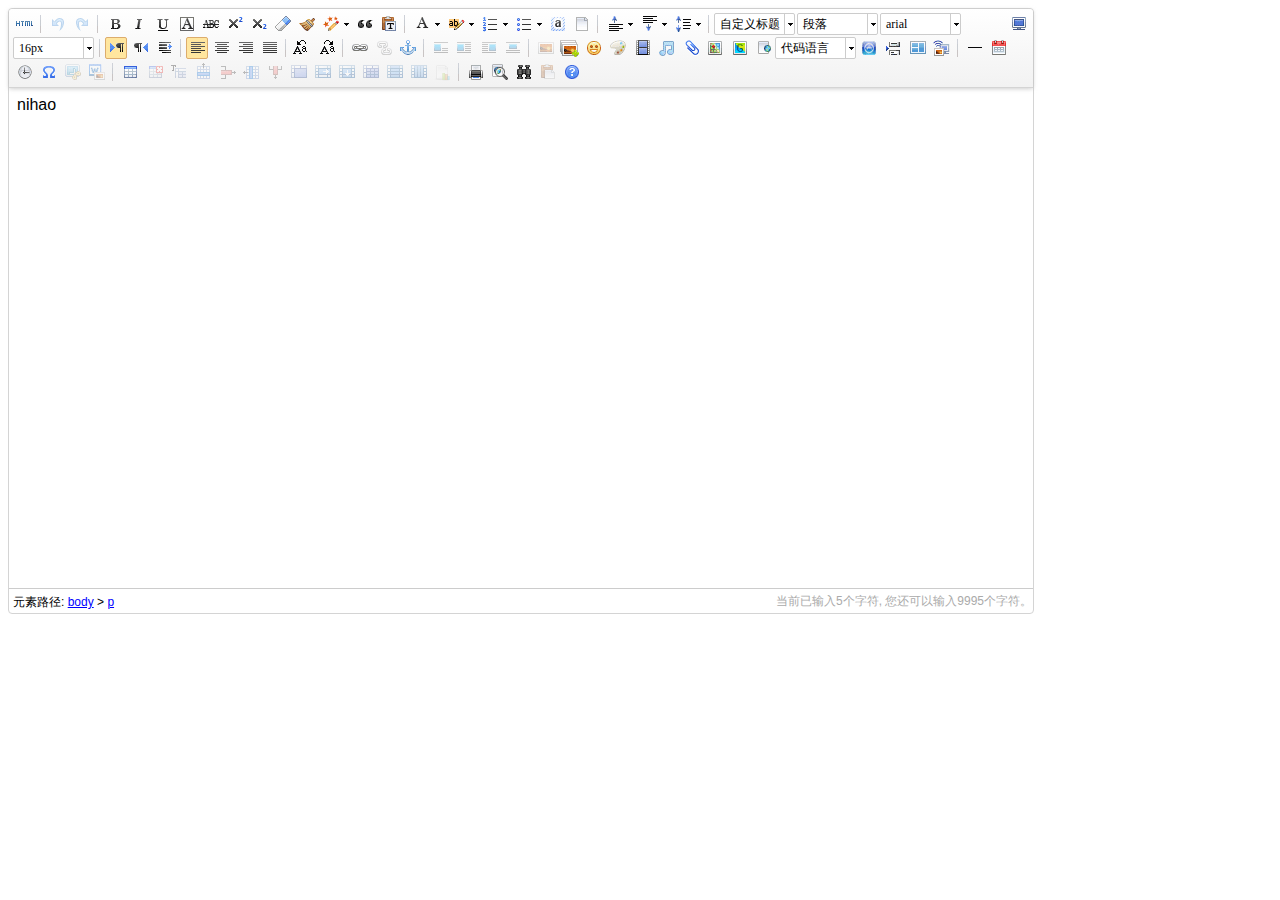
<file: backend/utf8-jsp/index.html>
<!DOCTYPE HTML PUBLIC "-//W3C//DTD HTML 4.01 Transitional//EN"
        "http://www.w3.org/TR/html4/loose.dtd">
<html>
<head>
    <title>完整demo</title>
    <meta http-equiv="Content-Type" content="text/html;charset=utf-8"/>
    <script type="text/javascript" charset="utf-8" src="ueditor.config.js"></script>
    <script type="text/javascript" charset="utf-8" src="ueditor.all.min.js"> </script>
    <script type="text/javascript" charset="utf-8" src="lang/zh-cn/zh-cn.js"></script>

    <style type="text/css">
        div{
            width:100%;
        }
    </style>
</head>
<body>
<div>
    <script id="editor" type="text/plain" style="width:1024px;height:500px;"></script>
</div> 

<script type="text/javascript">
    UE.getEditor('editor').ready(function() {
        this.setContent("nihao")
        this.focus()
        // alert(this.getContent())
        // alert(this.hasContents())
    }); 
</script>
</body>
</html>
</file>
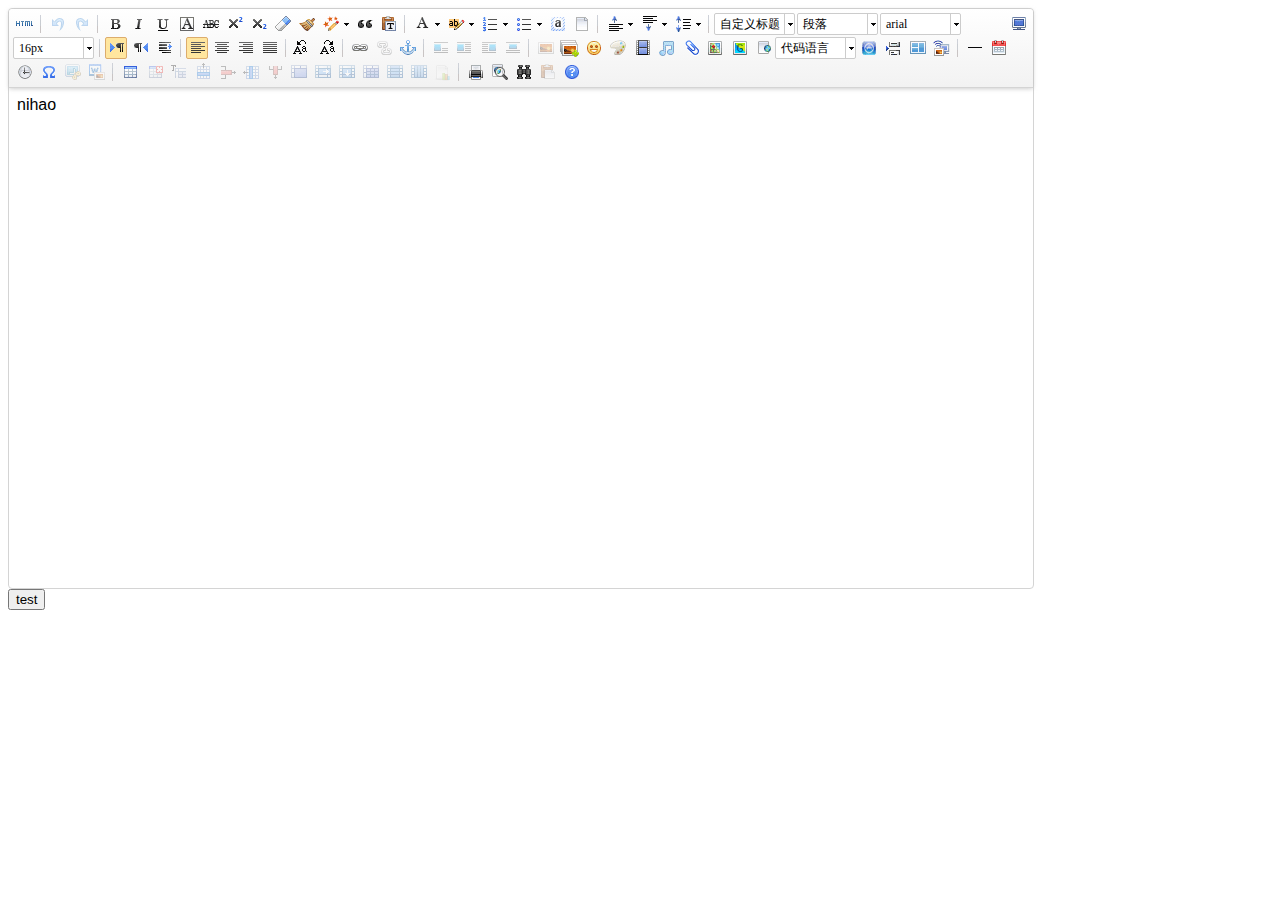
<file: backend/utf8-php/index.html>
<!DOCTYPE HTML PUBLIC "-//W3C//DTD HTML 4.01 Transitional//EN"
        "http://www.w3.org/TR/html4/loose.dtd">
<html>
<head>
    <title>完整demo</title>
    <meta http-equiv="Content-Type" content="text/html;charset=utf-8"/>
    <script type="text/javascript" charset="utf-8" src="ueditor.config.js"></script>
    <script type="text/javascript" charset="utf-8" src="ueditor.all.min.js"> </script>
    <script type="text/javascript" charset="utf-8" src="lang/zh-cn/zh-cn.js"></script>

    <style type="text/css">
        div{
            width:100%;
        }
    </style>
</head>
<body>
<div>
    <script id="editor" type="text/plain" style="width:1024px;height:500px;"></script>
    <button onclick="test()">test</button>
</div> 

<script type="text/javascript">
    UE.getEditor('editor').ready(function() {
        this.setContent("nihao")
        this.focus()
        // alert(this.getContent())
        // alert(this.hasContents())
    });

    function test() {
        console.log(UE.getEditor('editor').getContent())
    } 
</script>
</body>
</html>
</file>
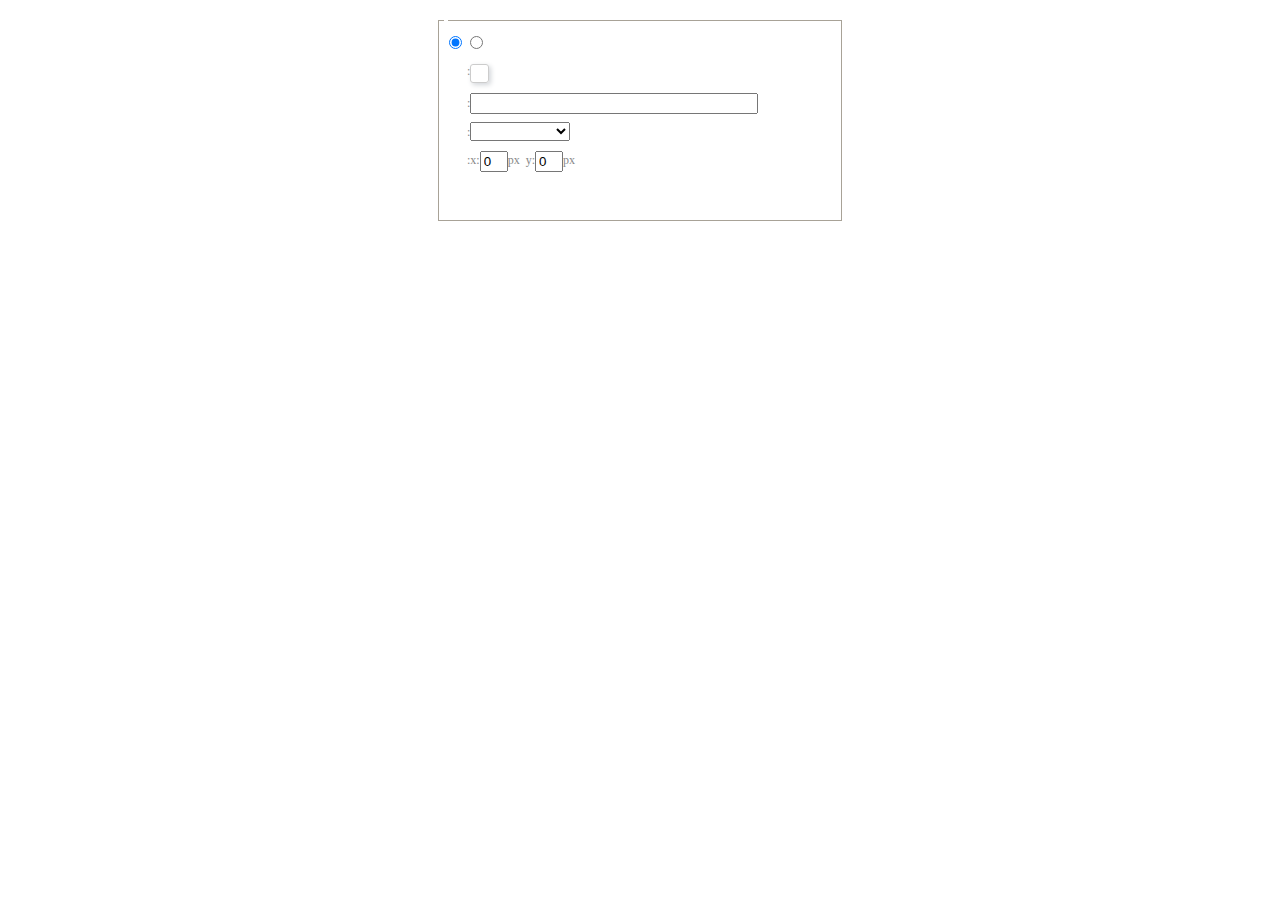
<file: backend/utf8-jsp/dialogs/background/background.html>
<!DOCTYPE HTML>
<html>
<head>
    <meta http-equiv="Content-Type" content="text/html;charset=utf-8"/>
    <script type="text/javascript" src="../internal.js"></script>
    <link rel="stylesheet" type="text/css" href="background.css">
</head>
<body>
    <div id="bg_container" class="wrapper">
        <div id="tabHeads" class="tabhead">
            <span class="focus" data-content-id="normal"><var id="lang_background_normal"></var></span>
            <span class="" data-content-id="imgManager"><var id="lang_background_local"></var></span>
        </div>
        <div id="tabBodys" class="tabbody">
            <div id="normal" class="panel focus">
                <fieldset class="bgarea">
                    <legend><var id="lang_background_set"></var></legend>
                    <div class="content">
                        <div>
                            <label><input id="nocolorRadio" class="iptradio" type="radio" name="t" value="none" checked="checked"><var id="lang_background_none"></var></label>
                            <label><input id="coloredRadio" class="iptradio" type="radio" name="t" value="color"><var id="lang_background_colored"></var></label>
                        </div>
                        <div class="wrapcolor pl">
                            <div class="color">
                                <var id="lang_background_color"></var>:
                            </div>
                            <div id="colorPicker"></div>
                            <div class="clear"></div>
                        </div>
                        <div class="wrapcolor pl">
                            <label><var id="lang_background_netimg"></var>:</label><input class="txt" type="text" id="url">
                        </div>
                        <div id="alignment" class="alignment">
                            <var id="lang_background_align"></var>:<select id="repeatType">
                                <option value="center"></option>
                                <option value="repeat-x"></option>
                                <option value="repeat-y"></option>
                                <option value="repeat"></option>
                                <option value="self"></option>
                            </select>
                        </div>
                        <div id="custom" >
                            <var id="lang_background_position"></var>:x:<input type="text" size="1" id="x" maxlength="4" value="0">px&nbsp;&nbsp;y:<input type="text" size="1" id="y" maxlength="4" value="0">px
                        </div>
                    </div>
                </fieldset>

            </div>
            <div id="imgManager" class="panel">
                <div id="imageList" style=""></div>
            </div>
        </div>
    </div>
    <script type="text/javascript" src="background.js"></script>
</body>
</html>
</file>
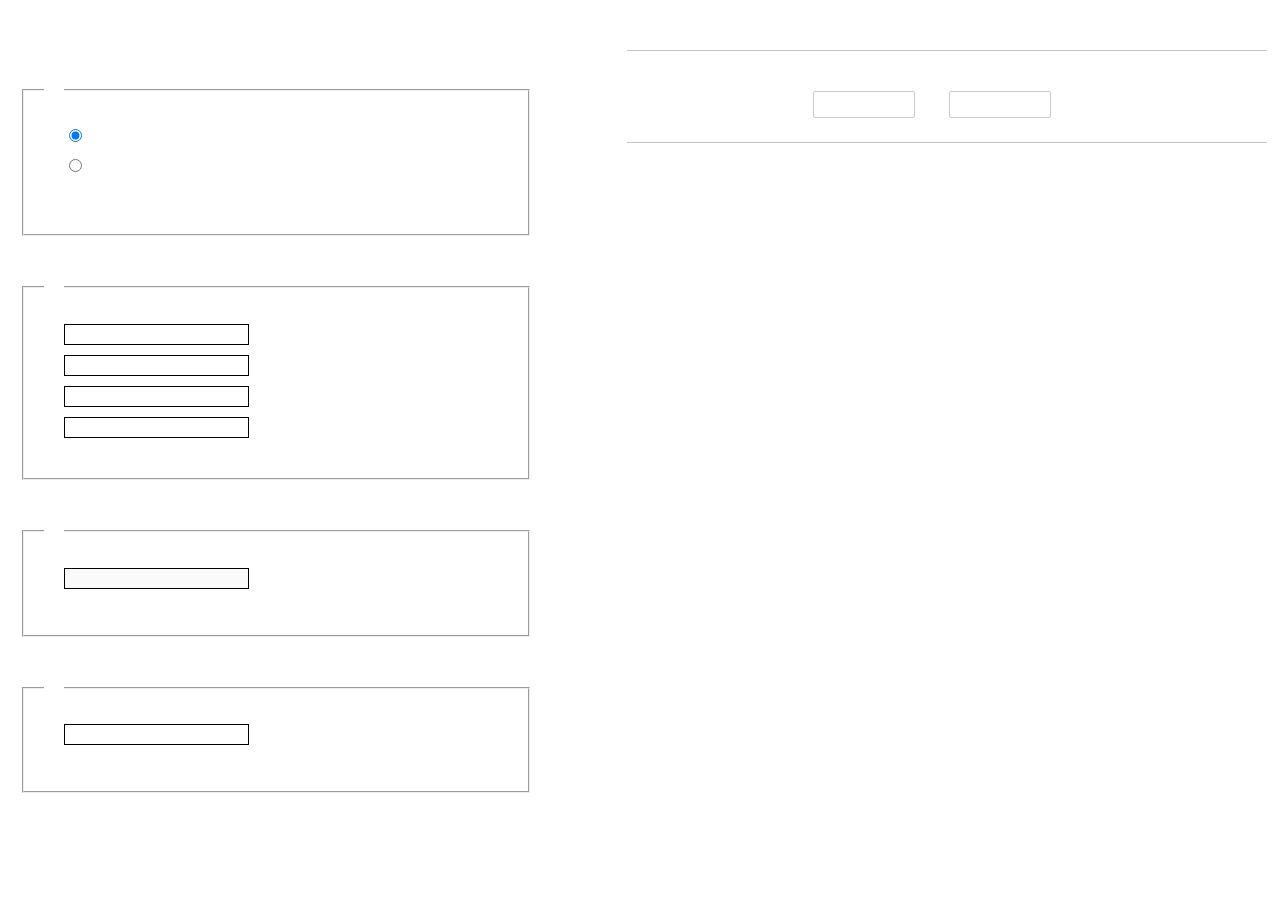
<file: backend/utf8-jsp/dialogs/charts/charts.html>
<!DOCTYPE html>
<html>
    <head>
        <title>chart</title>
        <meta chartset="utf-8">
        <link rel="stylesheet" type="text/css" href="charts.css">
        <script type="text/javascript" src="../internal.js"></script>
    </head>
    <body>
        <div class="main">
            <div class="table-view">
                <h3><var id="lang_data_source"></var></h3>
                <div id="tableContainer" class="table-container"></div>
                <h3><var id="lang_chart_format"></var></h3>
                <form name="data-form">
                    <div class="charts-format">
                        <fieldset>
                            <legend><var id="lang_data_align"></var></legend>
                            <div class="format-item-container">
                                <label>
                                    <input type="radio" class="format-ctrl not-pie-item" name="charts-format" value="1" checked="checked">
                                    <var id="lang_chart_align_same"></var>
                                </label>
                                <label>
                                    <input type="radio" class="format-ctrl not-pie-item" name="charts-format" value="-1">
                                    <var id="lang_chart_align_reverse"></var>
                                </label>
                                <br>
                            </div>
                        </fieldset>
                        <fieldset>
                            <legend><var id="lang_chart_title"></var></legend>
                            <div class="format-item-container">
                                <label>
                                    <var id="lang_chart_main_title"></var><input type="text" name="title" class="data-item">
                                </label>
                                <label>
                                    <var id="lang_chart_sub_title"></var><input type="text" name="sub-title" class="data-item not-pie-item">
                                </label>
                                <label>
                                    <var id="lang_chart_x_title"></var><input type="text" name="x-title" class="data-item not-pie-item">
                                </label>
                                <label>
                                    <var id="lang_chart_y_title"></var><input type="text" name="y-title" class="data-item not-pie-item">
                                </label>
                            </div>
                        </fieldset>
                        <fieldset>
                            <legend><var id="lang_chart_tip"></var></legend>
                            <div class="format-item-container">
                                <label>
                                    <var id="lang_cahrt_tip_prefix"></var>
                                    <input type="text" id="tipInput" name="tip" class="data-item" disabled="disabled">
                                </label>
                                <p><var id="lang_cahrt_tip_description"></var></p>
                            </div>
                        </fieldset>
                        <fieldset>
                            <legend><var id="lang_chart_data_unit"></var></legend>
                            <div class="format-item-container">
                                <label><var id="lang_chart_data_unit_title"></var><input type="text" name="unit" class="data-item"></label>
                                <p><var id="lang_chart_data_unit_description"></var></p>
                            </div>
                        </fieldset>
                    </div>
                </form>
            </div>
            <div class="charts-view">
                <div id="chartsContainer" class="charts-container"></div>
                <div id="chartsType" class="charts-type">
                    <h3><var id="lang_chart_type"></var></h3>
                    <div class="scroll-view">
                        <div class="scroll-container">
                            <div id="scrollBed" class="scroll-bed"></div>
                        </div>
                        <div id="buttonContainer" class="button-container">
                            <a href="#" data-title="prev"><var id="lang_prev_btn"></var></a>
                            <a href="#" data-title="next"><var id="lang_next_btn"></var></a>
                        </div>
                    </div>
                </div>
            </div>
        </div>
        <script src="../../third-party/jquery-1.10.2.min.js"></script>
        <script src="../../third-party/highcharts/highcharts.js"></script>
        <script src="chart.config.js"></script>
        <script src="charts.js"></script>
    </body>
</html>
</file>
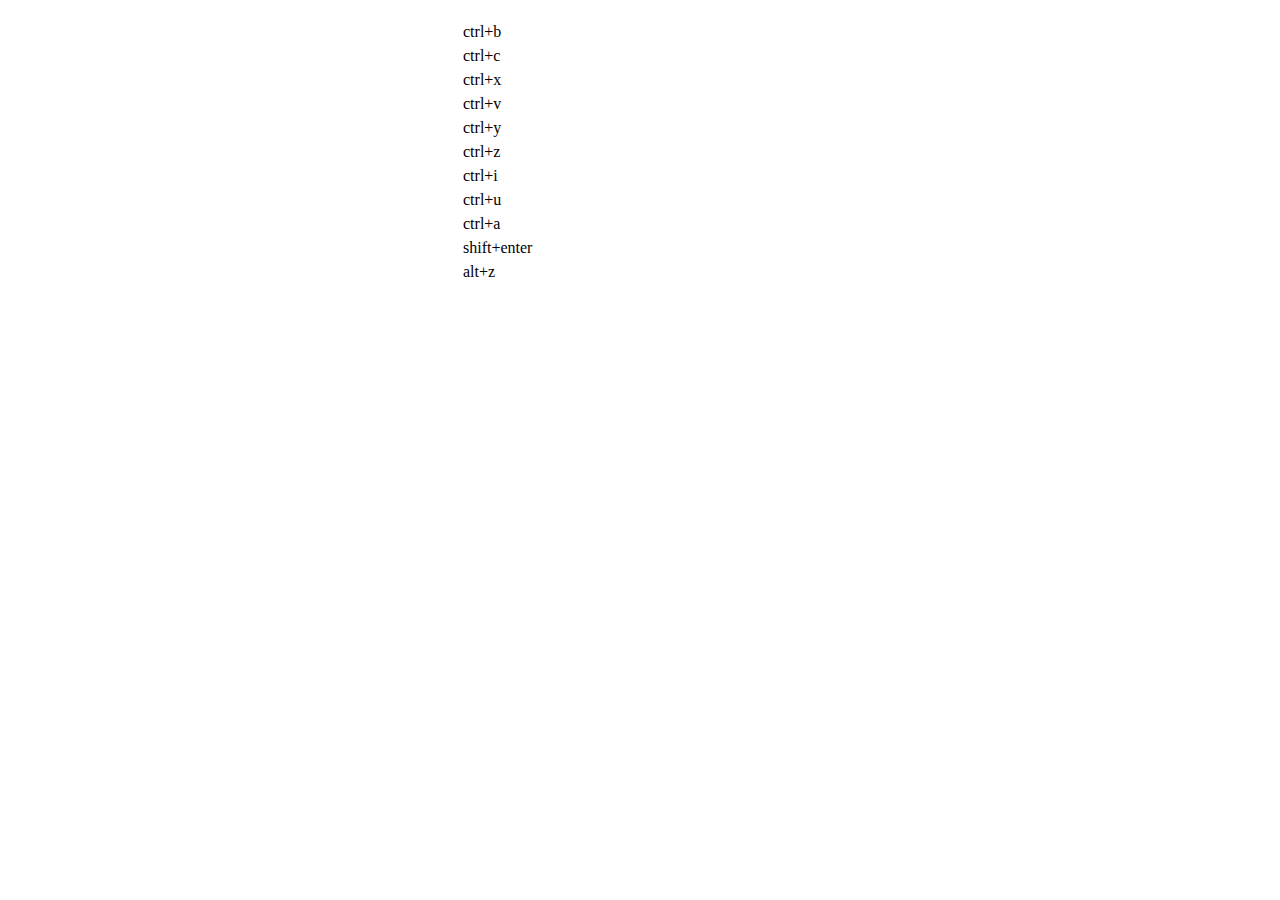
<file: backend/utf8-jsp/dialogs/help/help.html>
<!DOCTYPE HTML PUBLIC "-//W3C//DTD HTML 4.01 Transitional//EN"
        "http://www.w3.org/TR/html4/loose.dtd">
<html>
<head>
    <title>帮助</title>
    <meta content="text/html; charset=utf-8" http-equiv="Content-Type"/>
    <script type="text/javascript" src="../internal.js"></script>
    <link rel="stylesheet" type="text/css" href="help.css">
</head>
<body>
<div class="wrapper" id="helptab">
    <div id="tabHeads" class="tabhead">
        <span class="focus" tabsrc="about"><var id="lang_input_about"></var></span>
        <span tabsrc="shortcuts"><var id="lang_input_shortcuts"></var></span>
    </div>
    <div id="tabBodys" class="tabbody">
        <div id="about" class="panel">
            <h1>UEditor</h1>
            <p id="version"></p>
            <p><var id="lang_input_introduction"></var></p>
        </div>
        <div id="shortcuts" class="panel">
            <table>
                <thead>
                <tr>
                    <td><var id="lang_Txt_shortcuts"></var></td>
                    <td><var id="lang_Txt_func"></var></td>
                </tr>
                </thead>
                <tbody>
                <tr>
                    <td>ctrl+b</td>
                    <td><var id="lang_Txt_bold"></var></td>
                </tr>
                <tr>
                    <td>ctrl+c</td>
                    <td><var id="lang_Txt_copy"></var></td>
                </tr>
                <tr>
                    <td>ctrl+x</td>
                    <td><var id="lang_Txt_cut"></var></td>
                </tr>
                <tr>
                    <td>ctrl+v</td>
                    <td><var id="lang_Txt_Paste"></var></td>
                </tr>
                <tr>
                    <td>ctrl+y</td>
                    <td><var id="lang_Txt_undo"></var></td>
                </tr>
                <tr>
                    <td>ctrl+z</td>
                    <td><var id="lang_Txt_redo"></var></td>
                </tr>
                <tr>
                    <td>ctrl+i</td>
                    <td><var id="lang_Txt_italic"></var></td>
                </tr>
                <tr>
                    <td>ctrl+u</td>
                    <td><var id="lang_Txt_underline"></var></td>
                </tr>
                <tr>
                    <td>ctrl+a</td>
                    <td><var id="lang_Txt_selectAll"></var></td>
                </tr>
                <tr>
                    <td>shift+enter</td>
                    <td><var id="lang_Txt_visualEnter"></var></td>
                </tr>
                <tr>
                    <td>alt+z</td>
                    <td><var id="lang_Txt_fullscreen"></var></td>
                </tr>
                </tbody>
            </table>
        </div>
    </div>
</div>
<script type="text/javascript" src="help.js"></script>
</body>
</html>
</file>
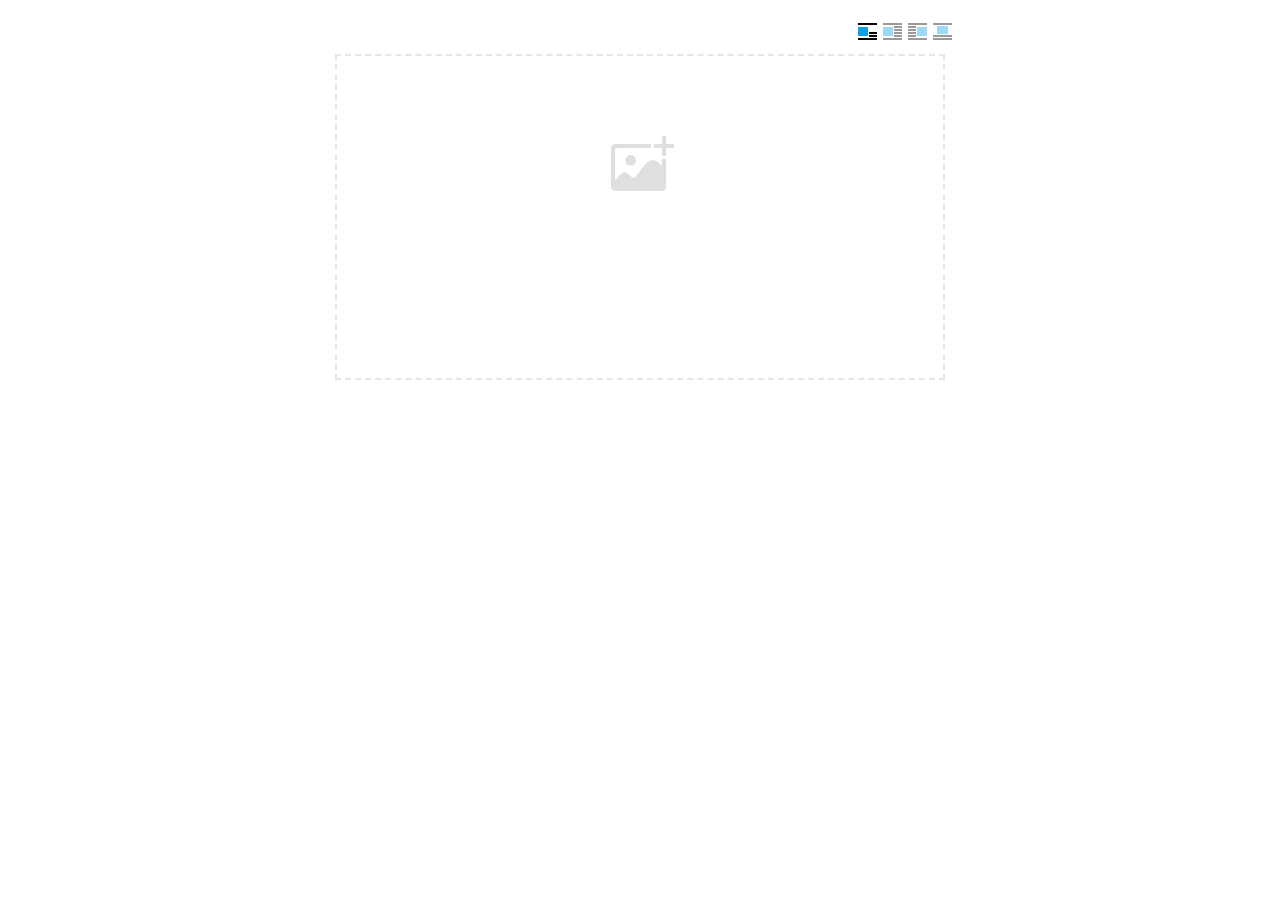
<file: backend/utf8-jsp/dialogs/image/image.html>
<!doctype html>
<html>
<head>
    <meta charset="UTF-8">
    <title>ueditor图片对话框</title>
    <script type="text/javascript" src="../internal.js"></script>

    <!-- jquery -->
    <script type="text/javascript" src="../../third-party/jquery-1.10.2.min.js"></script>

    <!-- webuploader -->
    <script src="../../third-party/webuploader/webuploader.min.js"></script>
    <link rel="stylesheet" type="text/css" href="../../third-party/webuploader/webuploader.css">

    <!-- image dialog -->
    <link rel="stylesheet" href="image.css" type="text/css" />
</head>
<body>

    <div class="wrapper">
        <div id="tabhead" class="tabhead">
            <span class="tab" data-content-id="remote"><var id="lang_tab_remote"></var></span>
            <span class="tab focus" data-content-id="upload"><var id="lang_tab_upload"></var></span>
            <span class="tab" data-content-id="online"><var id="lang_tab_online"></var></span>
            <span class="tab" data-content-id="search"><var id="lang_tab_search"></var></span>
        </div>
        <div class="alignBar">
            <label class="algnLabel"><var id="lang_input_align"></var></label>
                    <span id="alignIcon">
                        <span id="noneAlign" class="none-align focus" data-align="none"></span>
                        <span id="leftAlign" class="left-align" data-align="left"></span>
                        <span id="rightAlign" class="right-align" data-align="right"></span>
                        <span id="centerAlign" class="center-align" data-align="center"></span>
                    </span>
            <input id="align" name="align" type="hidden" value="none"/>
        </div>
        <div id="tabbody" class="tabbody">

            <!-- 远程图片 -->
            <div id="remote" class="panel">
                <div class="top">
                    <div class="row">
                        <label for="url"><var id="lang_input_url"></var></label>
                        <span><input class="text" id="url" type="text"/></span>
                    </div>
                </div>
                <div class="left">
                    <div class="row">
                        <label><var id="lang_input_size"></var></label>
                        <span><var id="lang_input_width">&nbsp;&nbsp;</var><input class="text" type="text" id="width"/>px </span>
                        <span><var id="lang_input_height">&nbsp;&nbsp;</var><input class="text" type="text" id="height"/>px </span>
                        <span><input id="lock" type="checkbox" disabled="disabled"><span id="lockicon"></span></span>
                    </div>
                    <div class="row">
                        <label><var id="lang_input_border"></var></label>
                        <span><input class="text" type="text" id="border"/>px </span>
                    </div>
                    <div class="row">
                        <label><var id="lang_input_vhspace"></var></label>
                        <span><input class="text" type="text" id="vhSpace"/>px </span>
                    </div>
                    <div class="row">
                        <label><var id="lang_input_title"></var></label>
                        <span><input class="text" type="text" id="title"/></span>
                    </div>
                </div>
                <div class="right"><div id="preview"></div></div>
            </div>

            <!-- 上传图片 -->
            <div id="upload" class="panel focus">
                <div id="queueList" class="queueList">
                    <div class="statusBar element-invisible">
                        <div class="progress">
                            <span class="text">0%</span>
                            <span class="percentage"></span>
                        </div><div class="info"></div>
                        <div class="btns">
                            <div id="filePickerBtn"></div>
                            <div class="uploadBtn"><var id="lang_start_upload"></var></div>
                        </div>
                    </div>
                    <div id="dndArea" class="placeholder">
                        <div class="filePickerContainer">
                            <div id="filePickerReady"></div>
                        </div>
                    </div>
                    <ul class="filelist element-invisible">
                        <li id="filePickerBlock" class="filePickerBlock"></li>
                    </ul>
                </div>
            </div>

            <!-- 在线图片 -->
            <div id="online" class="panel">
                <div id="imageList"><var id="lang_imgLoading"></var></div>
            </div>

            <!-- 搜索图片 -->
            <div id="search" class="panel">
                <div class="searchBar">
                    <input id="searchTxt" class="searchTxt text" type="text" />
                    <select id="searchType" class="searchType">
                        <option value="&s=4&z=0"></option>
                        <option value="&s=1&z=19"></option>
                        <option value="&s=2&z=0"></option>
                        <option value="&s=3&z=0"></option>
                    </select>
                    <input id="searchReset" type="button"  />
                    <input id="searchBtn" type="button"  />
                </div>
                <div id="searchList" class="searchList"><ul id="searchListUl"></ul></div>
            </div>

        </div>
    </div>
    <script type="text/javascript" src="image.js"></script>

</body>
</html>
</file>
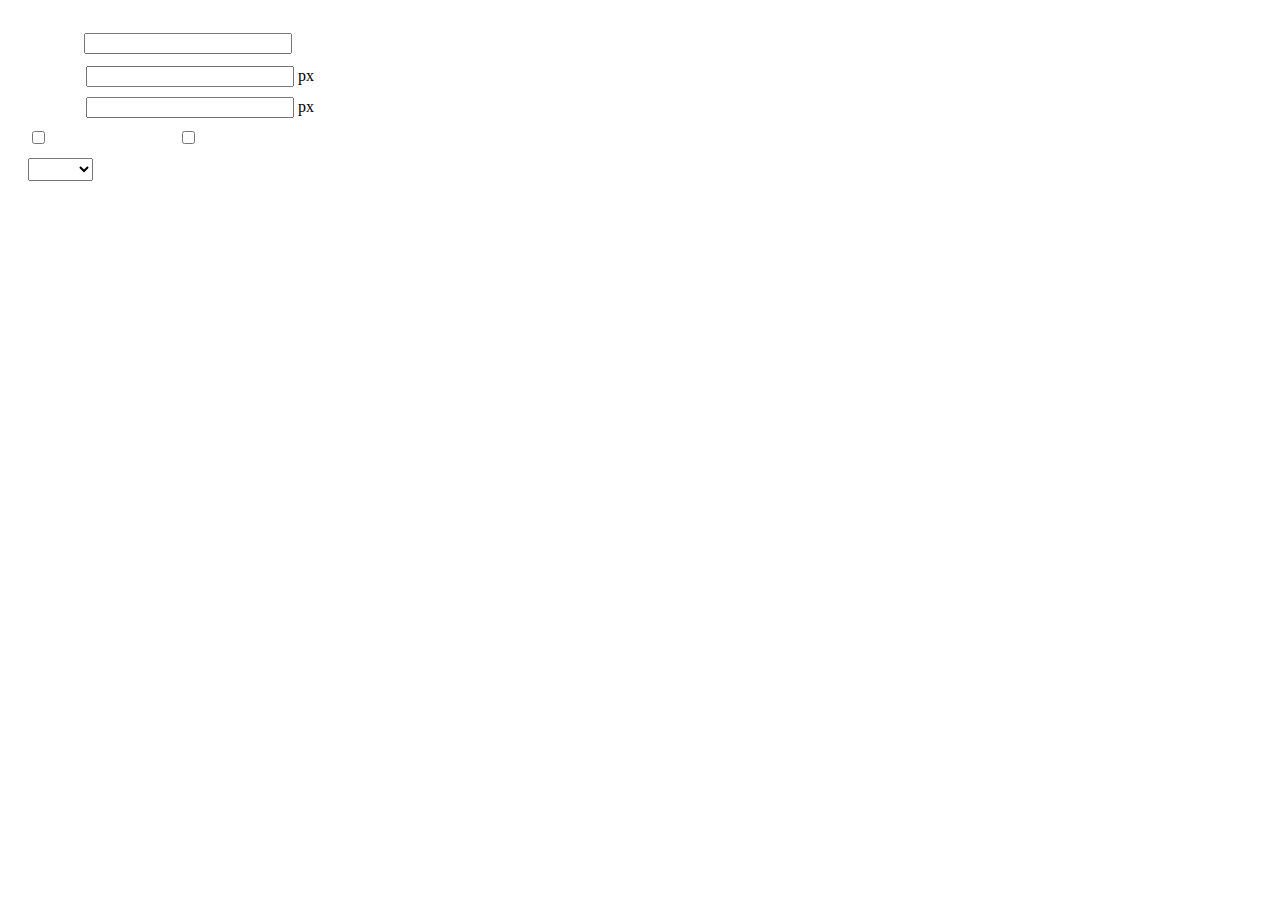
<file: backend/utf8-jsp/dialogs/insertframe/insertframe.html>
<!DOCTYPE html>
<html>
<head>
    <meta http-equiv="Content-Type" content="text/html; charset=utf-8"/>
    <title></title>
    <script type="text/javascript" src="../internal.js"></script>
    <style type="text/css">
        .warp {width: 320px;height: 153px;margin-left:5px;padding: 20px 0 0 15px;position: relative;}
        #url {width: 290px; margin-bottom: 2px; margin-left: -6px; margin-left: -2px\9;*margin-left:0;_margin-left:0; }
        .format span{display: inline-block; width: 58px;text-align: center; zoom:1;}
        table td{padding:5px 0;}
        #align{width: 65px;height: 23px;line-height: 22px;}
    </style>
</head>
<body>
<div class="warp">
        <table width="300" cellpadding="0" cellspacing="0">
            <tr>
                <td colspan="2" class="format">
                    <span><var id="lang_input_address"></var></span>
                    <input style="width:200px" id="url" type="text" value=""/>
                </td>
            </tr>
            <tr>
                <td colspan="2" class="format"><span><var id="lang_input_width"></var></span><input style="width:200px" type="text" id="width"/> px</td>

            </tr>
            <tr>
                <td colspan="2" class="format"><span><var id="lang_input_height"></var></span><input style="width:200px" type="text" id="height"/> px</td>
            </tr>
            <tr>
                <td><span><var id="lang_input_isScroll"></var></span><input type="checkbox" id="scroll"/> </td>
                <td><span><var id="lang_input_frameborder"></var></span><input type="checkbox" id="frameborder"/> </td>
            </tr>

            <tr>
                <td colspan="2"><span><var id="lang_input_alignMode"></var></span>
                    <select id="align">
                        <option value=""></option>
                        <option value="left"></option>
                        <option value="right"></option>
                    </select>
                </td>
            </tr>
        </table>
</div>
<script type="text/javascript">
    var iframe = editor._iframe;
    if(iframe){
        $G("url").value = iframe.getAttribute("src")||"";
        $G("width").value = iframe.getAttribute("width")||iframe.style.width.replace("px","")||"";
        $G("height").value = iframe.getAttribute("height") || iframe.style.height.replace("px","") ||"";
        $G("scroll").checked = (iframe.getAttribute("scrolling") == "yes") ? true : false;
        $G("frameborder").checked = (iframe.getAttribute("frameborder") == "1") ? true : false;
        $G("align").value = iframe.align ? iframe.align : "";
    }
    function queding(){
        var  url = $G("url").value.replace(/^\s*|\s*$/ig,""),
                width = $G("width").value,
                height = $G("height").value,
                scroll = $G("scroll"),
                frameborder = $G("frameborder"),
                float = $G("align").value,
                newIframe = editor.document.createElement("iframe"),
                div;
        if(!url){
            alert(lang.enterAddress);
            return false;
        }
        newIframe.setAttribute("src",/http:\/\/|https:\/\//ig.test(url) ? url : "http://"+url);
        /^[1-9]+[.]?\d*$/g.test( width ) ? newIframe.setAttribute("width",width) : "";
        /^[1-9]+[.]?\d*$/g.test( height ) ? newIframe.setAttribute("height",height) : "";
        scroll.checked ?  newIframe.setAttribute("scrolling","yes") : newIframe.setAttribute("scrolling","no");
        frameborder.checked ?  newIframe.setAttribute("frameborder","1",0) : newIframe.setAttribute("frameborder","0",0);
        float ? newIframe.setAttribute("align",float) :  newIframe.setAttribute("align","");
        if(iframe){
            iframe.parentNode.insertBefore(newIframe,iframe);
            domUtils.remove(iframe);
        }else{
            div = editor.document.createElement("div");
            div.appendChild(newIframe);
            editor.execCommand("inserthtml",div.innerHTML);
        }
        editor._iframe = null;
        dialog.close();
    }
    dialog.onok = queding;
    $G("url").onkeydown = function(evt){
        evt = evt || event;
        if(evt.keyCode == 13){
            queding();
        }
    };
    $focus($G( "url" ));

</script>
</body>
</html>
</file>
<file: backend/utf8-jsp/dialogs/background/background.css>
.wrapper{ width: 424px;margin: 10px auto; zoom:1;position: relative}
.tabbody{height:225px;}
.tabbody .panel { position: absolute;width:100%; height:100%;background: #fff; display: none;}
.tabbody .focus { display: block;}

body{font-size: 12px;color: #888;overflow: hidden;}
input,label{vertical-align:middle}
.clear{clear: both;}
.pl{padding-left: 18px;padding-left: 23px\9;}

#imageList {width: 420px;height: 215px;margin-top: 10px;overflow: hidden;overflow-y: auto;}
#imageList div {float: left;width: 100px;height: 95px;margin: 5px 10px;}
#imageList img {cursor: pointer;border: 2px solid white;}

.bgarea{margin: 10px;padding: 5px;height: 84%;border: 1px solid #A8A297;}
.content div{margin: 10px 0 10px 5px;}
.content .iptradio{margin: 0px 5px 5px 0px;}
.txt{width:280px;}

.wrapcolor{height: 19px;}
div.color{float: left;margin: 0;}
#colorPicker{width: 17px;height: 17px;border: 1px solid #CCC;display: inline-block;border-radius: 3px;box-shadow: 2px 2px 5px #D3D6DA;margin: 0;float: left;}
div.alignment,#custom{margin-left: 23px;margin-left: 28px\9;}
#custom input{height: 15px;min-height: 15px;width:20px;}
#repeatType{width:100px;}


/* 图片管理样式 */
#imgManager {
    width: 100%;
    height: 225px;
}
#imgManager #imageList{
    width: 100%;
    overflow-x: hidden;
    overflow-y: auto;
}
#imgManager ul {
    display: block;
    list-style: none;
    margin: 0;
    padding: 0;
}
#imgManager li {
    float: left;
    display: block;
    list-style: none;
    padding: 0;
    width: 113px;
    height: 113px;
    margin: 9px 0 0 19px;
    background-color: #eee;
    overflow: hidden;
    cursor: pointer;
    position: relative;
}
#imgManager li.clearFloat {
    float: none;
    clear: both;
    display: block;
    width:0;
    height:0;
    margin: 0;
    padding: 0;
}
#imgManager li img {
    cursor: pointer;
}
#imgManager li .icon {
    cursor: pointer;
    width: 113px;
    height: 113px;
    position: absolute;
    top: 0;
    left: 0;
    z-index: 2;
    border: 0;
    background-repeat: no-repeat;
}
#imgManager li .icon:hover {
    width: 107px;
    height: 107px;
    border: 3px solid #1094fa;
}
#imgManager li.selected .icon {
    background-image: url(images/success.png);
    background-position: 75px 75px;
}
#imgManager li.selected .icon:hover {
    width: 107px;
    height: 107px;
    border: 3px solid #1094fa;
    background-position: 72px 72px;
}
</file>
<file: backend/utf8-jsp/dialogs/charts/charts.css>
html, body {
    width: 100%;
    height: 100%;
    margin: 0;
    padding: 0;
    overflow-x: hidden;
}

.main {
    width: 100%;
    overflow: hidden;
}

.table-view {
    height: 100%;
    float: left;
    margin: 20px;
    width: 40%;
}

.table-view .table-container {
    width: 100%;
    margin-bottom: 50px;
    overflow: scroll;
}

.table-view th {
    padding: 5px 10px;
    background-color: #F7F7F7;
}

.table-view td {
    width: 50px;
    text-align: center;
    padding:0;
}

.table-container input {
    width: 40px;
    padding: 5px;
    border: none;
    outline: none;
}

.table-view caption {
    font-size: 18px;
    text-align: left;
}

.charts-view {
    /*margin-left: 49%!important;*/
    width: 50%;
    margin-left: 49%;
    height: 400px;
}

.charts-container {
    border-left: 1px solid #c3c3c3;
}

.charts-format fieldset {
    padding-left: 20px;
    margin-bottom: 50px;
}

.charts-format legend {
    padding-left: 10px;
    padding-right: 10px;
}

.format-item-container {
    padding: 20px;
}

.format-item-container label {
    display: block;
    margin: 10px 0;
}

.charts-format .data-item {
    border: 1px solid black;
    outline: none;
    padding: 2px 3px;
}

/* 图表类型 */

.charts-type {
    margin-top: 50px;
    height: 300px;
}

.scroll-view {
    border: 1px solid #c3c3c3;
    border-left: none;
    border-right: none;
    overflow: hidden;
}

.scroll-container {
    margin: 20px;
    width: 100%;
    overflow: hidden;
}

.scroll-bed {
    width: 10000px;
    _margin-top: 20px;
    -webkit-transition: margin-left .5s ease;
    -moz-transition: margin-left .5s ease;
    transition: margin-left .5s ease;
}

.view-box {
    display: inline-block;
    *display: inline;
    *zoom: 1;
    margin-right: 20px;
    border: 2px solid white;
    line-height: 0;
    overflow: hidden;
    cursor: pointer;
}

.view-box img {
    border: 1px solid #cecece;
}

.view-box.selected {
    border-color: #7274A7;
}

.button-container {
    margin-bottom: 20px;
    text-align: center;
}

.button-container a {
    display: inline-block;
    width: 100px;
    height: 25px;
    line-height: 25px;
    border: 1px solid #c2ccd1;
    margin-right: 30px;
    text-decoration: none;
    color: black;
    -webkit-border-radius: 2px;
    -moz-border-radius: 2px;
    border-radius: 2px;
}

.button-container a:HOVER {
    background: #fcfcfc;
}

.button-container a:ACTIVE {
    border-top-color: #c2ccd1;
    box-shadow:inset 0 5px 4px -4px rgba(49, 49, 64, 0.1);
}

.edui-charts-not-data {
    height: 100px;
    line-height: 100px;
    text-align: center;
}
</file>
<file: backend/utf8-jsp/dialogs/help/help.css>
.wrapper{width: 370px;margin: 10px auto;zoom: 1;}
.tabbody{height: 360px;}
.tabbody .panel{width:100%;height: 360px;position: absolute;background: #fff;}
.tabbody .panel h1{font-size:26px;margin: 5px 0 0 5px;}
.tabbody .panel p{font-size:12px;margin: 5px 0 0 5px;}
.tabbody table{width:90%;line-height: 20px;margin: 5px 0 0 5px;;}
.tabbody table thead{font-weight: bold;line-height: 25px;}
</file>
<file: backend/utf8-jsp/third-party/webuploader/webuploader.css>
.webuploader-container {
	position: relative;
}
.webuploader-element-invisible {
	position: absolute !important;
	clip: rect(1px 1px 1px 1px); /* IE6, IE7 */
    clip: rect(1px,1px,1px,1px);
}
.webuploader-pick {
	position: relative;
	display: inline-block;
	cursor: pointer;
	background: #00b7ee;
	padding: 10px 15px;
	color: #fff;
	text-align: center;
	border-radius: 3px;
	overflow: hidden;
}
.webuploader-pick-hover {
	background: #00a2d4;
}

.webuploader-pick-disable {
	opacity: 0.6;
	pointer-events:none;
}
</file>
<file: backend/utf8-jsp/dialogs/image/image.css>
@charset "utf-8";
/* dialog样式 */
.wrapper {
    zoom: 1;
    width: 630px;
    *width: 626px;
    height: 380px;
    margin: 0 auto;
    padding: 10px;
    position: relative;
    font-family: sans-serif;
}

/*tab样式框大小*/
.tabhead {
    float:left;
}
.tabbody {
    width: 100%;
    height: 346px;
    position: relative;
    clear: both;
}

.tabbody .panel {
    position: absolute;
    width: 0;
    height: 0;
    background: #fff;
    overflow: hidden;
    display: none;
}

.tabbody .panel.focus {
    width: 100%;
    height: 346px;
    display: block;
}

/* 图片对齐方式 */
.alignBar{
    float:right;
    margin-top: 5px;
    position: relative;
}

.alignBar .algnLabel{
    float:left;
    height: 20px;
    line-height: 20px;
}

.alignBar #alignIcon{
    zoom:1;
    _display: inline;
    display: inline-block;
    position: relative;
}
.alignBar #alignIcon span{
    float: left;
    cursor: pointer;
    display: block;
    width: 19px;
    height: 17px;
    margin-right: 3px;
    margin-left: 3px;
    background-image: url(./images/alignicon.jpg);
}
.alignBar #alignIcon .none-align{
    background-position: 0 -18px;
}
.alignBar #alignIcon .left-align{
    background-position: -20px -18px;
}
.alignBar #alignIcon .right-align{
    background-position: -40px -18px;
}
.alignBar #alignIcon .center-align{
    background-position: -60px -18px;
}
.alignBar #alignIcon .none-align.focus{
    background-position: 0 0;
}
.alignBar #alignIcon .left-align.focus{
    background-position: -20px 0;
}
.alignBar #alignIcon .right-align.focus{
    background-position: -40px 0;
}
.alignBar #alignIcon .center-align.focus{
    background-position: -60px 0;
}




/* 远程图片样式 */
#remote {
    z-index: 200;
}

#remote .top{
    width: 100%;
    margin-top: 25px;
}
#remote .left{
    display: block;
    float: left;
    width: 300px;
    height:10px;
}
#remote .right{
    display: block;
    float: right;
    width: 300px;
    height:10px;
}
#remote .row{
    margin-left: 20px;
    clear: both;
    height: 40px;
}

#remote .row label{
    text-align: center;
    width: 50px;
    zoom:1;
    _display: inline;
    display:inline-block;
    vertical-align: middle;
}
#remote .row label.algnLabel{
    float: left;

}

#remote input.text{
    width: 150px;
    padding: 3px 6px;
    font-size: 14px;
    line-height: 1.42857143;
    color: #555;
    background-color: #fff;
    background-image: none;
    border: 1px solid #ccc;
    border-radius: 4px;
    -webkit-box-shadow: inset 0 1px 1px rgba(0, 0, 0, .075);
    box-shadow: inset 0 1px 1px rgba(0, 0, 0, .075);
    -webkit-transition: border-color ease-in-out .15s, box-shadow ease-in-out .15s;
    transition: border-color ease-in-out .15s, box-shadow ease-in-out .15s;
}
#remote input.text:focus {
    border-color: #66afe9;
    outline: 0;
    -webkit-box-shadow: inset 0 1px 1px rgba(0, 0, 0, .075), 0 0 8px rgba(102, 175, 233, .6);
    box-shadow: inset 0 1px 1px rgba(0, 0, 0, .075), 0 0 8px rgba(102, 175, 233, .6);
}
#remote #url{
    width: 500px;
    margin-bottom: 2px;
}
#remote #width,
#remote #height{
    width: 20px;
    margin-left: 2px;
    margin-right: 2px;
}
#remote #border,
#remote #vhSpace,
#remote #title{
    width: 180px;
    margin-right: 5px;
}
#remote #lock{
}
#remote #lockicon{
    zoom: 1;
    _display:inline;
    display: inline-block;
    width: 20px;
    height: 20px;
    background: url("../../themes/default/images/lock.gif") -13px -13px no-repeat;
    vertical-align: middle;
}
#remote #preview{
    clear: both;
    width: 260px;
    height: 240px;
    z-index: 9999;
    margin-top: 10px;
    background-color: #eee;
    overflow: hidden;
}

/* 上传图片 */
.tabbody #upload.panel {
    width: 0;
    height: 0;
    overflow: hidden;
    position: absolute !important;
    clip: rect(1px, 1px, 1px, 1px);
    background: #fff;
    display: block;
}

.tabbody #upload.panel.focus {
    width: 100%;
    height: 346px;
    display: block;
    clip: auto;
}

#upload .queueList {
    margin: 0;
    width: 100%;
    height: 100%;
    position: absolute;
    overflow: hidden;
}

#upload p {
    margin: 0;
}

.element-invisible {
    width: 0 !important;
    height: 0 !important;
    border: 0;
    padding: 0;
    margin: 0;
    overflow: hidden;
    position: absolute !important;
    clip: rect(1px, 1px, 1px, 1px);
}

#upload .placeholder {
    margin: 10px;
    border: 2px dashed #e6e6e6;
    *border: 0px dashed #e6e6e6;
    height: 172px;
    padding-top: 150px;
    text-align: center;
    background: url(./images/image.png) center 70px no-repeat;
    color: #cccccc;
    font-size: 18px;
    position: relative;
    top:0;
    *top: 10px;
}

#upload .placeholder .webuploader-pick {
    font-size: 18px;
    background: #00b7ee;
    border-radius: 3px;
    line-height: 44px;
    padding: 0 30px;
    *width: 120px;
    color: #fff;
    display: inline-block;
    margin: 0 auto 20px auto;
    cursor: pointer;
    box-shadow: 0 1px 1px rgba(0, 0, 0, 0.1);
}

#upload .placeholder .webuploader-pick-hover {
    background: #00a2d4;
}


#filePickerContainer {
    text-align: center;
}

#upload .placeholder .flashTip {
    color: #666666;
    font-size: 12px;
    position: absolute;
    width: 100%;
    text-align: center;
    bottom: 20px;
}

#upload .placeholder .flashTip a {
    color: #0785d1;
    text-decoration: none;
}

#upload .placeholder .flashTip a:hover {
    text-decoration: underline;
}

#upload .placeholder.webuploader-dnd-over {
    border-color: #999999;
}

#upload .filelist {
    list-style: none;
    margin: 0;
    padding: 0;
    overflow-x: hidden;
    overflow-y: auto;
    position: relative;
    height: 300px;
}

#upload .filelist:after {
    content: '';
    display: block;
    width: 0;
    height: 0;
    overflow: hidden;
    clear: both;
    position: relative;
}

#upload .filelist li {
    width: 113px;
    height: 113px;
    background: url(./images/bg.png);
    text-align: center;
    margin: 9px 0 0 9px;
    *margin: 6px 0 0 6px;
    position: relative;
    display: block;
    float: left;
    overflow: hidden;
    font-size: 12px;
}

#upload .filelist li p.log {
    position: relative;
    top: -45px;
}

#upload .filelist li p.title {
    position: absolute;
    top: 0;
    left: 0;
    width: 100%;
    overflow: hidden;
    white-space: nowrap;
    text-overflow: ellipsis;
    top: 5px;
    text-indent: 5px;
    text-align: left;
}

#upload .filelist li p.progress {
    position: absolute;
    width: 100%;
    bottom: 0;
    left: 0;
    height: 8px;
    overflow: hidden;
    z-index: 50;
    margin: 0;
    border-radius: 0;
    background: none;
    -webkit-box-shadow: 0 0 0;
}

#upload .filelist li p.progress span {
    display: none;
    overflow: hidden;
    width: 0;
    height: 100%;
    background: #1483d8 url(./images/progress.png) repeat-x;

    -webit-transition: width 200ms linear;
    -moz-transition: width 200ms linear;
    -o-transition: width 200ms linear;
    -ms-transition: width 200ms linear;
    transition: width 200ms linear;

    -webkit-animation: progressmove 2s linear infinite;
    -moz-animation: progressmove 2s linear infinite;
    -o-animation: progressmove 2s linear infinite;
    -ms-animation: progressmove 2s linear infinite;
    animation: progressmove 2s linear infinite;

    -webkit-transform: translateZ(0);
}

@-webkit-keyframes progressmove {
    0% {
        background-position: 0 0;
    }
    100% {
        background-position: 17px 0;
    }
}

@-moz-keyframes progressmove {
    0% {
        background-position: 0 0;
    }
    100% {
        background-position: 17px 0;
    }
}

@keyframes progressmove {
    0% {
        background-position: 0 0;
    }
    100% {
        background-position: 17px 0;
    }
}

#upload .filelist li p.imgWrap {
    position: relative;
    z-index: 2;
    line-height: 113px;
    vertical-align: middle;
    overflow: hidden;
    width: 113px;
    height: 113px;

    -webkit-transform-origin: 50% 50%;
    -moz-transform-origin: 50% 50%;
    -o-transform-origin: 50% 50%;
    -ms-transform-origin: 50% 50%;
    transform-origin: 50% 50%;

    -webit-transition: 200ms ease-out;
    -moz-transition: 200ms ease-out;
    -o-transition: 200ms ease-out;
    -ms-transition: 200ms ease-out;
    transition: 200ms ease-out;
}

#upload .filelist li img {
    width: 100%;
}

#upload .filelist li p.error {
    background: #f43838;
    color: #fff;
    position: absolute;
    bottom: 0;
    left: 0;
    height: 28px;
    line-height: 28px;
    width: 100%;
    z-index: 100;
    display:none;
}

#upload .filelist li .success {
    display: block;
    position: absolute;
    left: 0;
    bottom: 0;
    height: 40px;
    width: 100%;
    z-index: 200;
    background: url(./images/success.png) no-repeat right bottom;
    background: url(./images/success.gif) no-repeat right bottom \9;
}

#upload .filelist li.filePickerBlock {
    width: 113px;
    height: 113px;
    background: url(./images/image.png) no-repeat center 12px;
    border: 1px solid #eeeeee;
    border-radius: 0;
}
#upload .filelist li.filePickerBlock div.webuploader-pick  {
    width: 100%;
    height: 100%;
    margin: 0;
    padding: 0;
    opacity: 0;
    background: none;
    font-size: 0;
}

#upload .filelist div.file-panel {
    position: absolute;
    height: 0;
    filter: progid:DXImageTransform.Microsoft.gradient(GradientType=0, startColorstr='#80000000', endColorstr='#80000000') \0;
    background: rgba(0, 0, 0, 0.5);
    width: 100%;
    top: 0;
    left: 0;
    overflow: hidden;
    z-index: 300;
}

#upload .filelist div.file-panel span {
    width: 24px;
    height: 24px;
    display: inline;
    float: right;
    text-indent: -9999px;
    overflow: hidden;
    background: url(./images/icons.png) no-repeat;
    background: url(./images/icons.gif) no-repeat \9;
    margin: 5px 1px 1px;
    cursor: pointer;
    -webkit-tap-highlight-color: rgba(0,0,0,0);
    -webkit-user-select: none;
    -moz-user-select: none;
    -ms-user-select: none;
    user-select: none;
}

#upload .filelist div.file-panel span.rotateLeft {
    display:none;
    background-position: 0 -24px;
}

#upload .filelist div.file-panel span.rotateLeft:hover {
    background-position: 0 0;
}

#upload .filelist div.file-panel span.rotateRight {
    display:none;
    background-position: -24px -24px;
}

#upload .filelist div.file-panel span.rotateRight:hover {
    background-position: -24px 0;
}

#upload .filelist div.file-panel span.cancel {
    background-position: -48px -24px;
}

#upload .filelist div.file-panel span.cancel:hover {
    background-position: -48px 0;
}

#upload .statusBar {
    height: 45px;
    border-bottom: 1px solid #dadada;
    margin: 0 10px;
    padding: 0;
    line-height: 45px;
    vertical-align: middle;
    position: relative;
}

#upload .statusBar .progress {
    border: 1px solid #1483d8;
    width: 198px;
    background: #fff;
    height: 18px;
    position: absolute;
    top: 12px;
    display: none;
    text-align: center;
    line-height: 18px;
    color: #6dbfff;
    margin: 0 10px 0 0;
}
#upload .statusBar .progress span.percentage {
    width: 0;
    height: 100%;
    left: 0;
    top: 0;
    background: #1483d8;
    position: absolute;
}
#upload .statusBar .progress span.text {
    position: relative;
    z-index: 10;
}

#upload .statusBar .info {
    display: inline-block;
    font-size: 14px;
    color: #666666;
}

#upload .statusBar .btns {
    position: absolute;
    top: 7px;
    right: 0;
    line-height: 30px;
}

#filePickerBtn {
    display: inline-block;
    float: left;
}
#upload .statusBar .btns .webuploader-pick,
#upload .statusBar .btns .uploadBtn,
#upload .statusBar .btns .uploadBtn.state-uploading,
#upload .statusBar .btns .uploadBtn.state-paused {
    background: #ffffff;
    border: 1px solid #cfcfcf;
    color: #565656;
    padding: 0 18px;
    display: inline-block;
    border-radius: 3px;
    margin-left: 10px;
    cursor: pointer;
    font-size: 14px;
    float: left;
    -webkit-user-select: none;
    -moz-user-select: none;
    -ms-user-select: none;
    user-select: none;
}
#upload .statusBar .btns .webuploader-pick-hover,
#upload .statusBar .btns .uploadBtn:hover,
#upload .statusBar .btns .uploadBtn.state-uploading:hover,
#upload .statusBar .btns .uploadBtn.state-paused:hover {
    background: #f0f0f0;
}

#upload .statusBar .btns .uploadBtn,
#upload .statusBar .btns .uploadBtn.state-paused{
    background: #00b7ee;
    color: #fff;
    border-color: transparent;
}
#upload .statusBar .btns .uploadBtn:hover,
#upload .statusBar .btns .uploadBtn.state-paused:hover{
    background: #00a2d4;
}

#upload .statusBar .btns .uploadBtn.disabled {
    pointer-events: none;
    filter:alpha(opacity=60);
    -moz-opacity:0.6;
    -khtml-opacity: 0.6;
    opacity: 0.6;
}



/* 图片管理样式 */
#online {
    width: 100%;
    height: 336px;
    padding: 10px 0 0 0;
}
#online #imageList{
    width: 100%;
    height: 100%;
    overflow-x: hidden;
    overflow-y: auto;
    position: relative;
}
#online ul {
    display: block;
    list-style: none;
    margin: 0;
    padding: 0;
}
#online li {
    float: left;
    display: block;
    list-style: none;
    padding: 0;
    width: 113px;
    height: 113px;
    margin: 0 0 9px 9px;
    *margin: 0 0 6px 6px;
    background-color: #eee;
    overflow: hidden;
    cursor: pointer;
    position: relative;
}
#online li.clearFloat {
    float: none;
    clear: both;
    display: block;
    width:0;
    height:0;
    margin: 0;
    padding: 0;
}
#online li img {
    cursor: pointer;
}
#online li .icon {
    cursor: pointer;
    width: 113px;
    height: 113px;
    position: absolute;
    top: 0;
    left: 0;
    z-index: 2;
    border: 0;
    background-repeat: no-repeat;
}
#online li .icon:hover {
    width: 107px;
    height: 107px;
    border: 3px solid #1094fa;
}
#online li.selected .icon {
    background-image: url(images/success.png);
    background-image: url(images/success.gif)\9;
    background-position: 75px 75px;
}
#online li.selected .icon:hover {
    width: 107px;
    height: 107px;
    border: 3px solid #1094fa;
    background-position: 72px 72px;
}


/* 图片搜索样式 */
#search .searchBar {
    width: 100%;
    height: 30px;
    margin: 10px 0 5px 0;
    padding: 0;
}

#search input.text{
    width: 150px;
    padding: 3px 6px;
    font-size: 14px;
    line-height: 1.42857143;
    color: #555;
    background-color: #fff;
    background-image: none;
    border: 1px solid #ccc;
    border-radius: 4px;
    -webkit-box-shadow: inset 0 1px 1px rgba(0, 0, 0, .075);
    box-shadow: inset 0 1px 1px rgba(0, 0, 0, .075);
    -webkit-transition: border-color ease-in-out .15s, box-shadow ease-in-out .15s;
    transition: border-color ease-in-out .15s, box-shadow ease-in-out .15s;
}
#search input.text:focus {
    border-color: #66afe9;
    outline: 0;
    -webkit-box-shadow: inset 0 1px 1px rgba(0, 0, 0, .075), 0 0 8px rgba(102, 175, 233, .6);
    box-shadow: inset 0 1px 1px rgba(0, 0, 0, .075), 0 0 8px rgba(102, 175, 233, .6);
}
#search input.searchTxt {
    margin-left:5px;
    padding-left: 5px;
    background: #FFF;
    width: 300px;
    *width: 260px;
    height: 21px;
    line-height: 21px;
    float: left;
    dislay: block;
}

#search .searchType {
    width: 65px;
    height: 28px;
    padding:0;
    line-height: 28px;
    border: 1px solid #d7d7d7;
    border-radius: 0;
    vertical-align: top;
    margin-left: 5px;
    float: left;
    dislay: block;
}

#search #searchBtn,
#search #searchReset {
    display: inline-block;
    margin-bottom: 0;
    margin-right: 5px;
    padding: 4px 10px;
    font-weight: 400;
    text-align: center;
    vertical-align: middle;
    cursor: pointer;
    background-image: none;
    border: 1px solid transparent;
    white-space: nowrap;
    font-size: 14px;
    border-radius: 4px;
    -webkit-user-select: none;
    -moz-user-select: none;
    -ms-user-select: none;
    user-select: none;
    vertical-align: top;
    float: right;
}

#search #searchBtn {
    color: white;
    border-color: #285e8e;
    background-color: #3b97d7;
}
#search #searchReset {
    color: #333;
    border-color: #ccc;
    background-color: #fff;
}
#search #searchBtn:hover {
    background-color: #3276b1;
}
#search #searchReset:hover {
    background-color: #eee;
}

#search .msg {
    margin-left: 5px;
}

#search .searchList{
    width: 100%;
    height: 300px;
    overflow: hidden;
    clear: both;
}
#search .searchList ul{
    margin:0;
    padding:0;
    list-style:none;
    clear: both;
    width: 100%;
    height: 100%;
    overflow-x: hidden;
    overflow-y: auto;
    zoom: 1;
    position: relative;
}

#search .searchList li {
    list-style:none;
    float: left;
    display: block;
    width: 115px;
    margin: 5px 10px 5px 20px;
    *margin: 5px 10px 5px 15px;
    padding:0;
    font-size: 12px;
    box-shadow: 0 1px 3px rgba(0, 0, 0, .3);
    -moz-box-shadow: 0 1px 3px rgba(0, 0, 0, .3);
    -webkit-box-shadow: 0 1px 3px rgba(0, 0, 0, .3);
    position: relative;
    vertical-align: top;
    text-align: center;
    overflow: hidden;
    cursor: pointer;
    filter: alpha(Opacity=100);
    -moz-opacity: 1;
    opacity: 1;
    border: 2px solid #eee;
}

#search .searchList li.selected {
    filter: alpha(Opacity=40);
    -moz-opacity: 0.4;
    opacity: 0.4;
    border: 2px solid #00a0e9;
}

#search .searchList li p {
    background-color: #eee;
    margin: 0;
    padding: 0;
    position: relative;
    width:100%;
    height:115px;
    overflow: hidden;
}

#search .searchList li p img {
    cursor: pointer;
    border: 0;
}

#search .searchList li a {
    color: #999;
    border-top: 1px solid #F2F2F2;
    background: #FAFAFA;
    text-align: center;
    display: block;
    padding: 0 5px;
    width: 105px;
    height:32px;
    line-height:32px;
    white-space:nowrap;
    text-overflow:ellipsis;
    text-decoration: none;
    overflow: hidden;
    word-break: break-all;
}

#search .searchList a:hover {
    text-decoration: underline;
    color: #333;
}
#search .searchList .clearFloat{
    clear: both;
}
</file>
